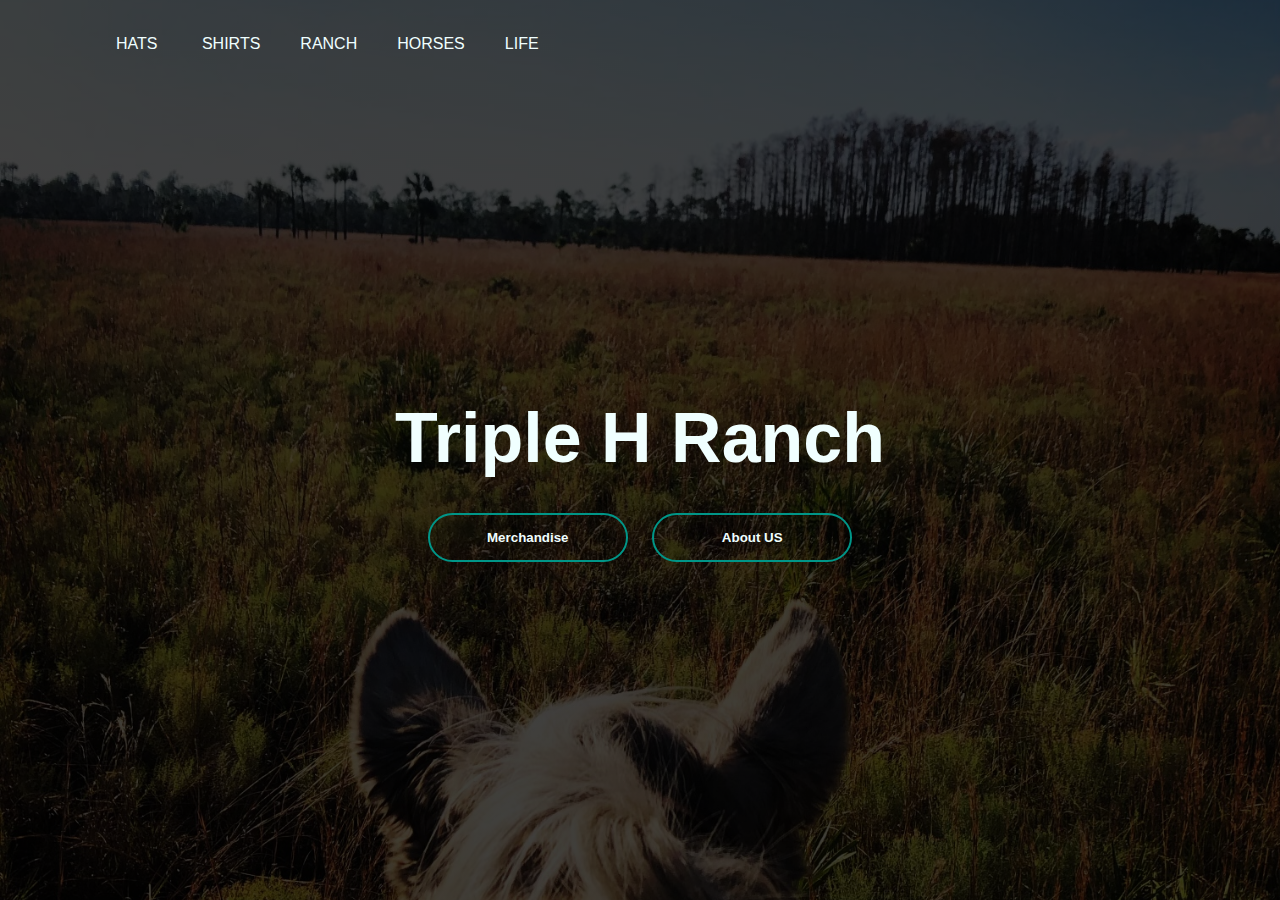
<file: index.html>
<html>
    <head>
        <title>Triple H Ranch</title>
        <link rel="stylesheet" href="style.css">
    </head>
    <body>
        <div class="banner">
            <div class="navbar">
            
                <ul>
                    <li><a href="#">Hats</a></li>
                    <li><a href="#">Shirts</a>
                    <li><a href="#">Ranch</a>
                    <li><a href="#">Horses</a>
                    <li><a href="#">Life</a>
                </ul>
            </div>

            <div class="content">
                <h1>Triple H Ranch</h1>
                <p></p>
                <div>
                    <a href="Merchandise.html"><button type="button"><span></span>Merchandise</button></a>
                    <a href="About US.html"><button type="button"><span></span>About US</button></a>
                </div>
            </div>

        </div>

    </body>
</html>
</file>
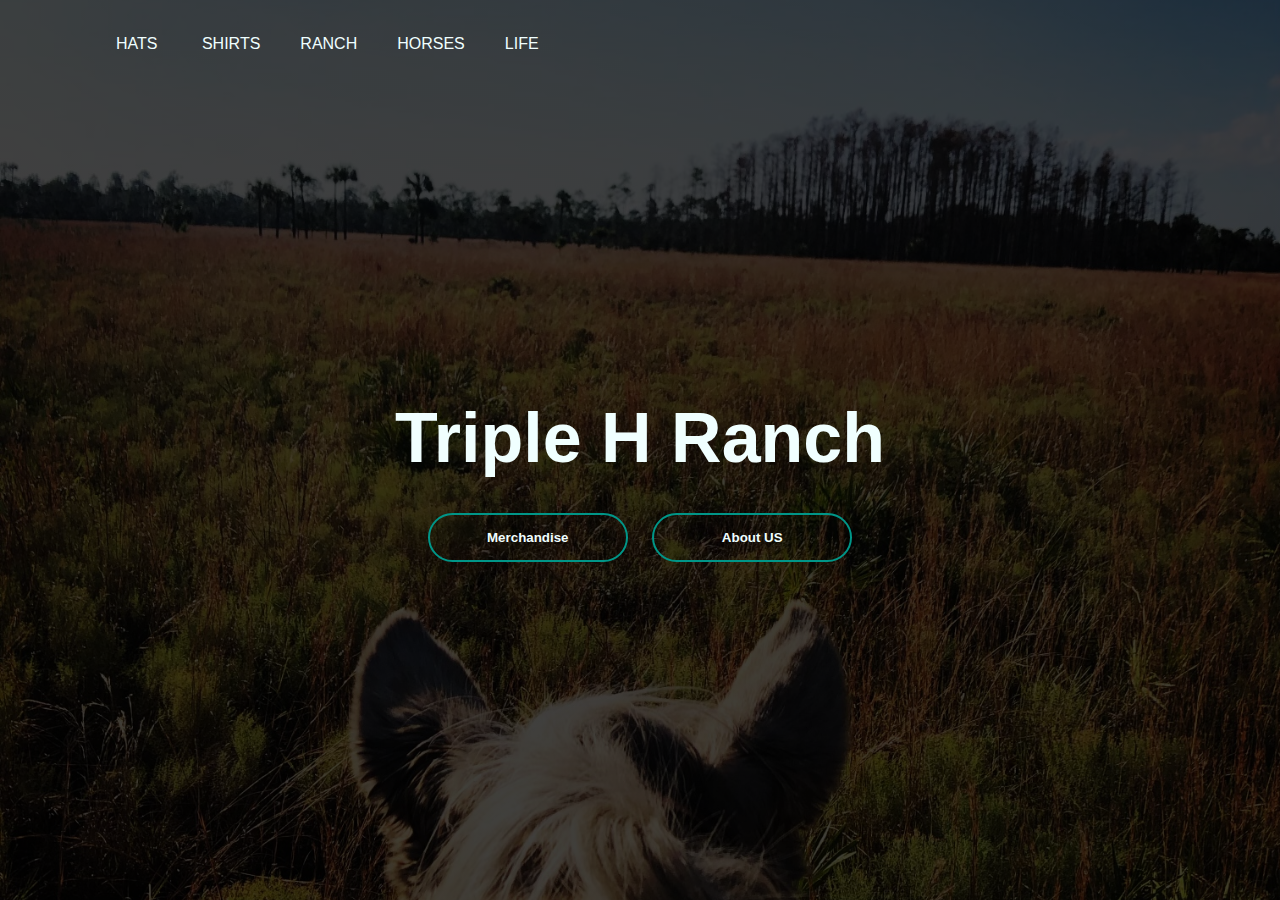
<file: Index.html>
<html>
    <head>
        <title>Triple H Ranch</title>
        <link rel="stylesheet" href="style.css">
    </head>
    <body>
        <div class="banner">
            <div class="navbar">
            
                <ul>
                    <li><a href="#">Hats</a></li>
                    <li><a href="#">Shirts</a>
                    <li><a href="#">Ranch</a>
                    <li><a href="#">Horses</a>
                    <li><a href="#">Life</a>
                </ul>
            </div>

            <div class="content">
                <h1>Triple H Ranch</h1>
                <p></p>
                <div>
                    <a href="Merchandise.html"><button type="button"><span></span>Merchandise</button></a>
                    <a href="About US.html"><button type="button"><span></span>About US</button></a>
                </div>
            </div>

        </div>

    </body>
</html>
</file>
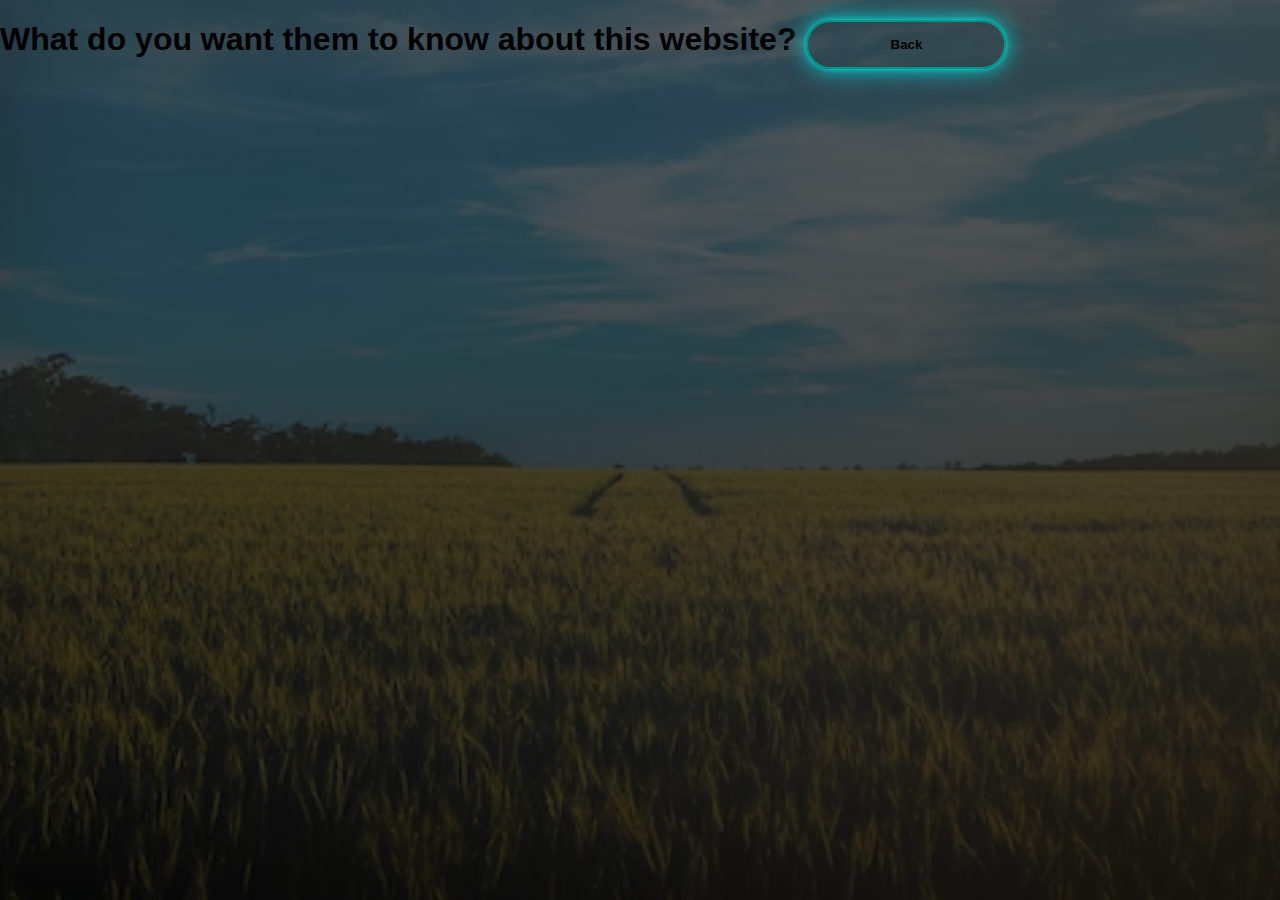
<file: About US.html>
<!DOCTYPE html>
<html>
    <head>
        <div class="banner"><div class="content">
            <h1>What do you want them to know about this website?</h1></div>
        <title>About Us</title>
        <meta charset="utf-8">
        <meta name="viewport" content="width=device-width,initial-scale=1.0">
        <link rel="stylesheet" href="second.css">
    </head><div class="content">
    <a href="index.html"><button type="button"><span></span>Back</button></a>
    <div class="heading">
        
    </div>
    <section class="about us">
        <div class="content">
            <h2></h2>
        <p></p>    
    <div class="navbar">
        
        
    </div>
    
</div>
    </section>
</body>
</html>
</file>
<file: style.css>
*{
    margin: 0;
    padding: 0;
    font-family: sans-serif;
}
.banner{
    width: 100%;
    height: 100vh;
    background-image: linear-gradient(rgba(0, 0, 0, 0.75),rgba(0,0,0,0.75)),url(background.jpg);
    background-size: cover;
    background-position: center;
}
.navbar{
    width: 85%;
    margin: auto;
    padding: 35px 0;
    display: flex;
    align-items: center;
    justify-content: space-between;
}
.logo{
    width: 200px;
    height: 200px;
    cursor: pointer;
}
.navbar ul li{
    list-style: none;
    display: inline-block;
    margin: 0 20px;
    position: relative;
}
.navbar ul li a{
text-decoration: none;
color: azure;
text-transform: uppercase;
}
.navbar ul li::after{
    content: '';
    height: 3px;
    width: 0;
    background: #009688;
    position: absolute;
    left: 0;
    bottom: -10px;
    transition: 0.5s;
}
.navbar ul li:hover::after{
    width: 100%;

}
.content{
    width: 100%;
    position: absolute;
    top: 50%;
    transform: translateY(-50%);
    text-align: center;
    color: azure;

}
.content h1{
    font-size: 70px;
    margin-top: 80px;
}
.content p{
    margin: 20px auto;
    font-weight: 100;
    line-height: 25px;

}
button{
    width: 200px;
    padding: 15px 0;
    text-align: center;
    margin: 20px 10px;
    border-radius: 25px;
    font-weight: bold;
    border: 2px solid #009688;
    background: transparent;
    color: azure;
    cursor: pointer;
    position: relative;
    overflow: hidden;
}
span{
    background: #009688;
    height: 100%;
    width: 0;
    border-radius: 25px;
    position: absolute;
    left: 0;
    bottom: 0;
    z-index: -1;
    transition: 0.5s;
}
button:hover span{
    width: 100%;
}
button:hover{
    border: 25px;
}
*{
    margin: 0px;
    padding: 0px;
    box-sizing: border-box;
    font-family: sans-serif;
}
body {
    background-color: #009688;
}
.heading{
    text-align: center;
    margin-top: 25px;
}
.heading h1{
    font-size: 50px;
    color: #009688;
    margin-bottom: 10px;
}
.heading p{
    font-size: 20px;
    color: #009688;
    margin-bottom: 50px;
}
.about-us img{
    flex: 0 500%;
    max-width: 500%;
    height: auto;

}
.content {
    padding: 35px;
}
.content h2{
    color: 000;
    font-size: 24px;
    margin: 15px 0px;
}
.content p{
    color:04444;
    font-size: 18px;
    line-height: 1.5;
    margin: 15px 0px;
}
.read-more-btn{
    display: inline-block;
    color: rgb(255, 0, 0);
    background-color: aliceblue;
    border: none;
    border-radius: 5px;
    padding: 12px 20px;
    font-size: 18px;
    cursor: pointer;
    transition: 0.2s ease;
}
.read-more-btn:hover{
    background-color: rgb(43, 226, 150);
}
@media(max-width: 768px){
    .about-us{
        flex-direction: column;
    }
    .about-us img{
        flex: 0 100%;
        max-width: 100%;
    }
    .content{
        flex:0 100%;
        max-width: 100%;
        padding: 15px;
    }
}
button{
        width: 200px;
        padding: 15px 0;
        text-align: center;
        margin: 20px 10px;
        border-radius: 25px;
        font-weight: bold;
        border: 2px solid #009688;
        background: transparent;
        color: azure;
        cursor: pointer;
        position: relative;
        overflow: hidden;
}
</file>
<file: second.css>
body{
    margin: 0;
    padding: 0;
    font-family: sans-serif;
    display: block;
    height: 100px;
    border-bottom: #009688;
}
.navbar{
    width: 85%;
    margin: auto;
    padding: 35px 0;
    display: flex;
    align-items: center;
    justify-content: space-between;
}
.banner{
    width: 100%;
    height: 100vh;
    background-image: linear-gradient(rgba(44, 46, 47, 0.75),rgba(0,0,0,0.75)),url(photi.avif);
    background-size: cover;
    background-position: center;
    background-color: rgb(57, 60, 61);
    border: none;
    display: flex;
}
button {
    box-shadow: 0 0 5px rgb(0, 220, 220), 0 0 25px rgb(0, 220, 220);
}
.navbar ul li::after{
    content: '';
    height: 3px;
    width: 0;
    background: #009688;
    position: absolute;
    left: 0;
    bottom: -10px;
    transition: 0.5s;
}
span{
    background: #009688;
    height: 100%;
    width: 0;
    border-radius: 25px;
    position: absolute;
    left: 0;
    bottom: 0;
    z-index: -1;
    transition: 0.5s;
}
button:hover {
    box-shadow: 0 0 5px rgb(212, 184, 42), 0 0 25px rgb(204, 190, 35), 0 0 50px rgb(230, 214, 34), 0 0 100px rgb(217, 207, 26), 0 0 200px rgb(205, 217, 31);
}
button{
    width: 200px;
    padding: 15px 0;
    text-align: center;
    margin: 20px 10px;
    border-radius: 25px;
    font-weight: bold;
    border: 2px solid #009688;
    background: transparent;
    color: rgb(0, 0, 0);
    cursor: pointer;
    position: bottom;
    overflow: hidden;
}
.navbar ul li a{
    text-decoration: none;
    color: rgb(225, 54, 11);
    text-transform: uppercase;
}
.content p{
    margin: 20px auto;
    font-weight: 100;
    line-height: 25px;
    display: block;

}
</file>
